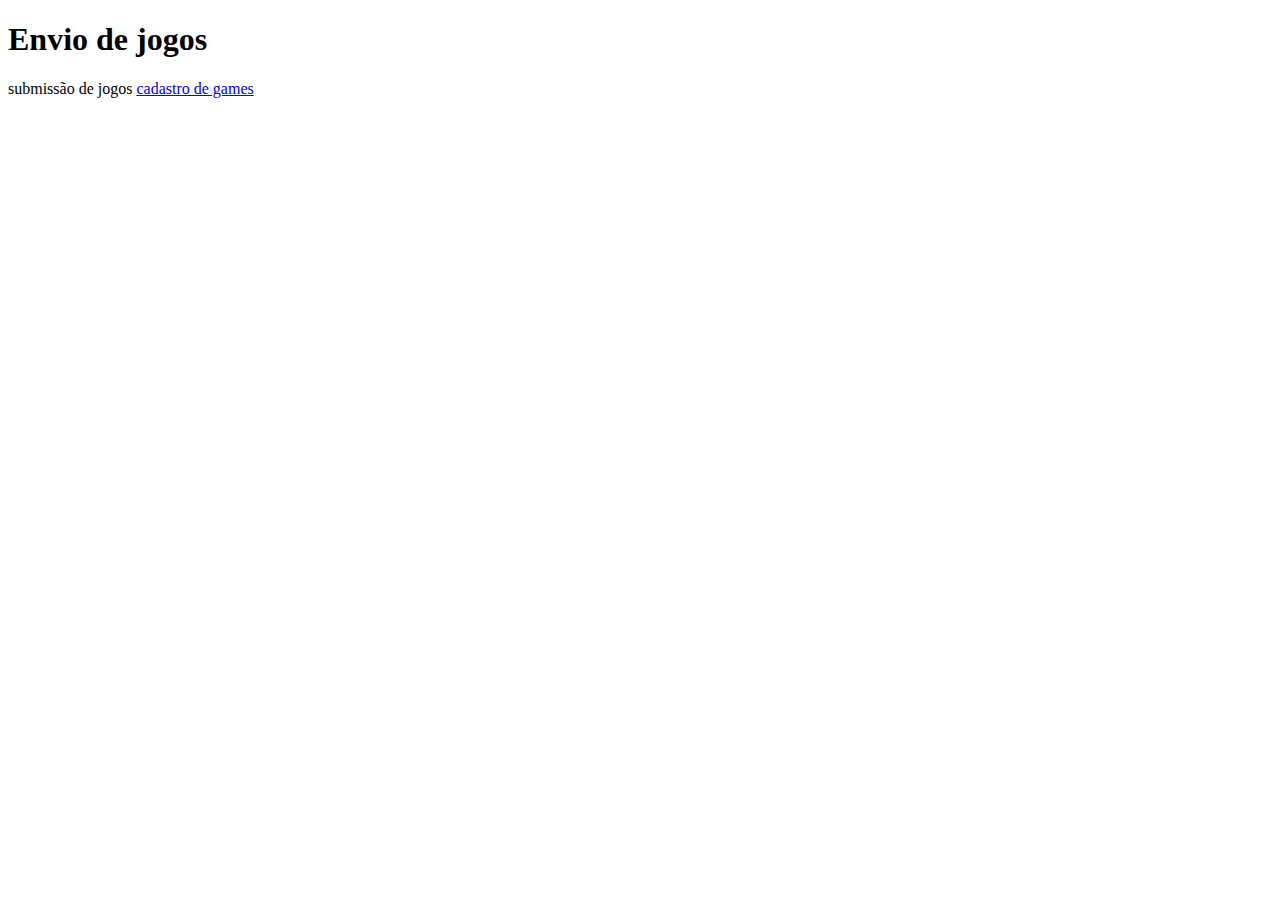
<file: index.html>
<!DOCTYPE html>
<html lang="en">
<head>
    <meta charset="UTF-8">
    <meta name="viewport" content="width=device-width, initial-scale=1.0">
    <title>Games</title>
</head>
<header> 
    <h1 class="titulo"> Envio de jogos</h1>
</header>
<body class="light-theme">
    <label> submissão de jogos</label>
   <a href="login.php">cadastro de games</a>
</body>
</html>
</file>
